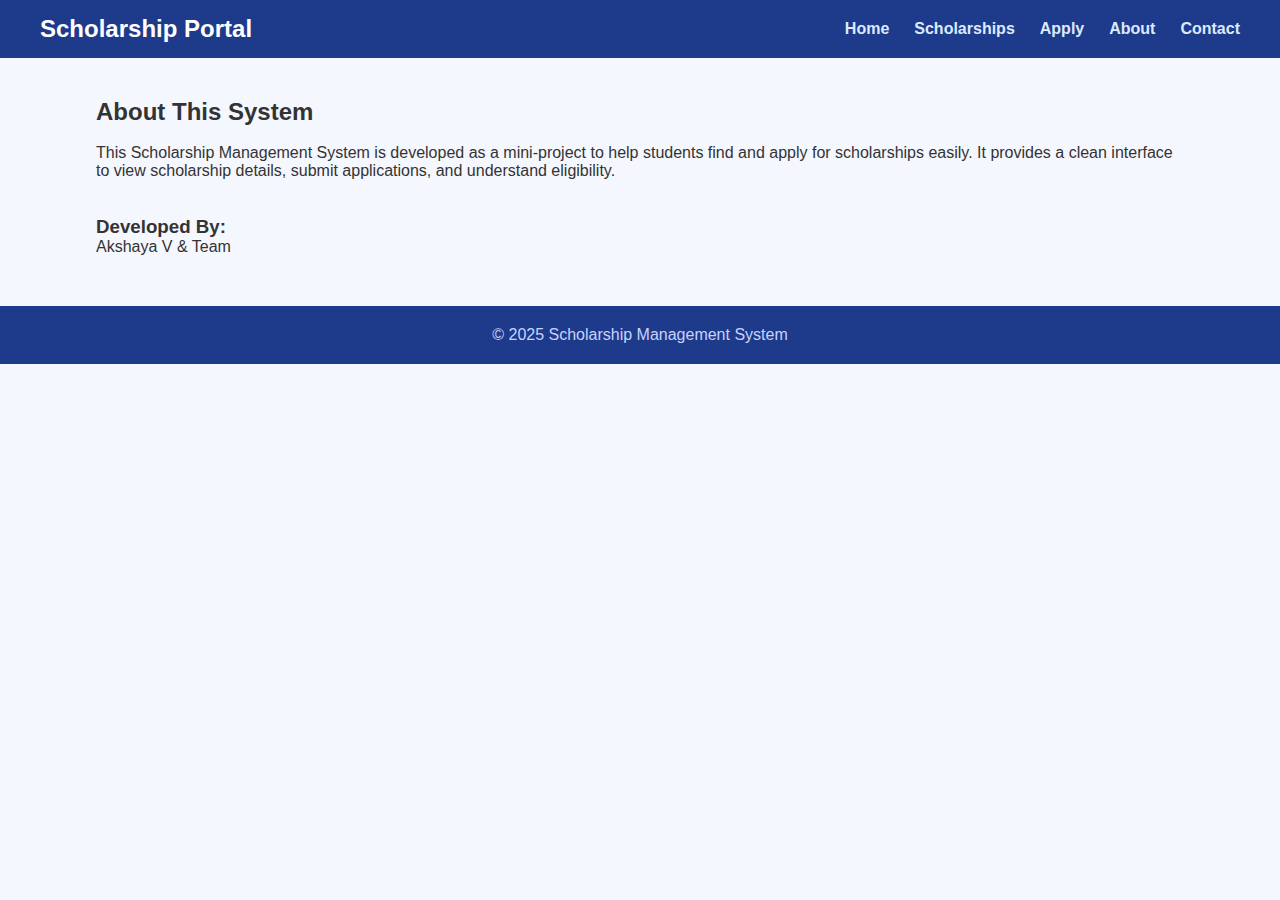
<file: about.html>
<!DOCTYPE html>
<html>
<head>
    <title>About</title>
    <link rel="stylesheet" href="style.css">
</head>

<body>

<nav>
    <h2>Scholarship Portal</h2>
    <ul>
        <li><a href="index.html">Home</a></li>
        <li><a href="scholarships.html">Scholarships</a></li>
        <li><a href="apply.html">Apply</a></li>
        <li><a href="about.html">About</a></li>
        <li><a href="contact.html">Contact</a></li>
    </ul>
</nav>

<div class="container">
    <h2>About This System</h2><br>

    <p>
        This Scholarship Management System is developed as a mini-project 
        to help students find and apply for scholarships easily.  
        It provides a clean interface to view scholarship details, 
        submit applications, and understand eligibility.
    </p>

    <br><br>
    <h3>Developed By:</h3>
    <p>Akshaya V & Team</p>
</div>

<footer>
    © 2025 Scholarship Management System
</footer>

</body>
</html>
</file>
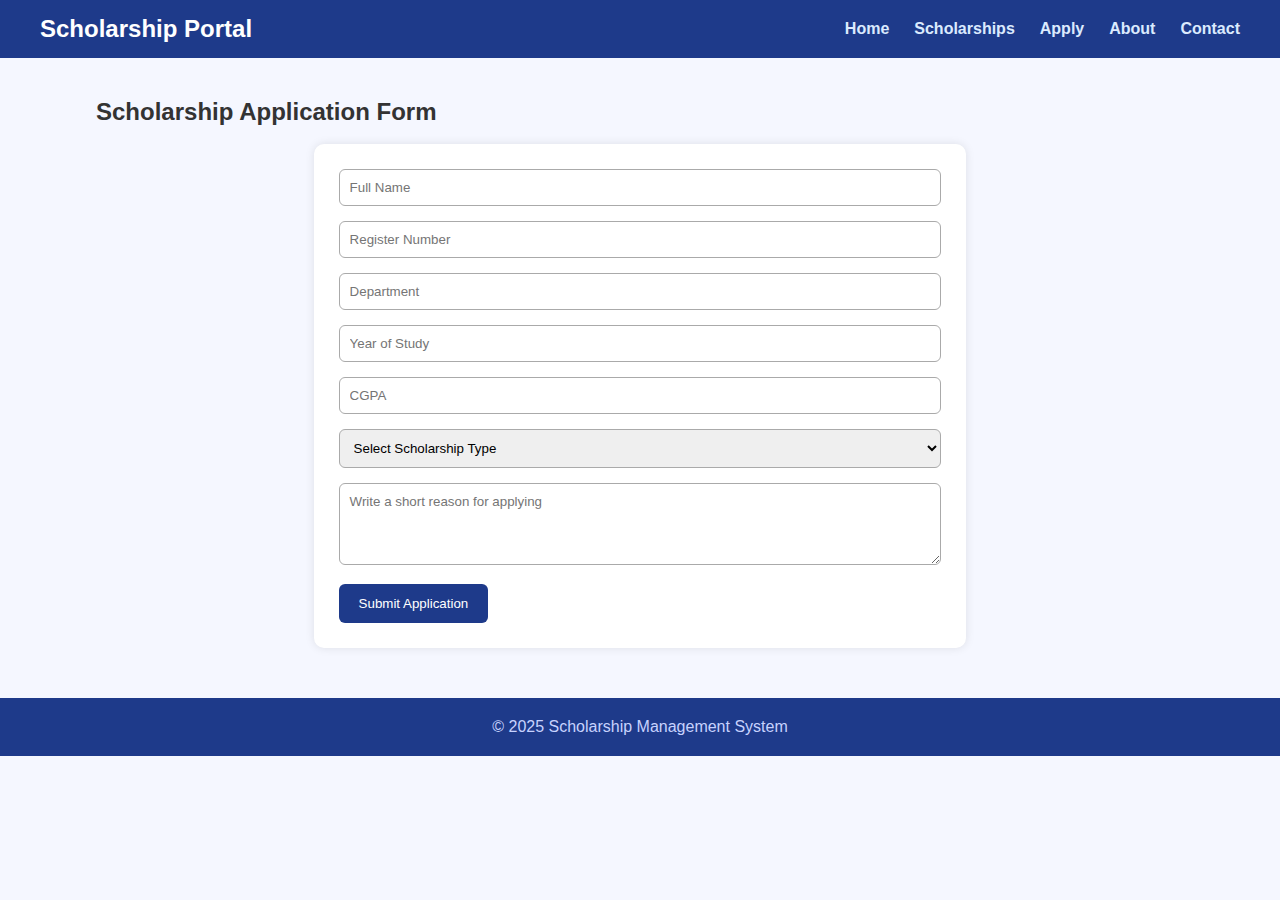
<file: apply.html>
<!DOCTYPE html>
<html>
<head>
    <title>Apply for Scholarship</title>
    <link rel="stylesheet" href="style.css">
</head>

<body>

<nav>
    <h2>Scholarship Portal</h2>
    <ul>
        <li><a href="index.html">Home</a></li>
        <li><a href="scholarships.html">Scholarships</a></li>
        <li><a href="apply.html">Apply</a></li>
        <li><a href="about.html">About</a></li>
        <li><a href="contact.html">Contact</a></li>
    </ul>
</nav>

<div class="container">
    <h2>Scholarship Application Form</h2><br>

    <form>
        <input type="text" placeholder="Full Name" required>
        <input type="text" placeholder="Register Number" required>
        <input type="text" placeholder="Department" required>
        <input type="number" placeholder="Year of Study" required>
        <input type="number" placeholder="CGPA" required>

        <select>
            <option>Select Scholarship Type</option>
            <option>Merit Scholarship</option>
            <option>Sports Scholarship</option>
            <option>Financial Aid</option>
        </select>
        
        <textarea rows="4" placeholder="Write a short reason for applying"></textarea>

        <button type="submit">Submit Application</button>
    </form>
</div>

<footer>
    © 2025 Scholarship Management System
</footer>

</body>
</html>
</file>
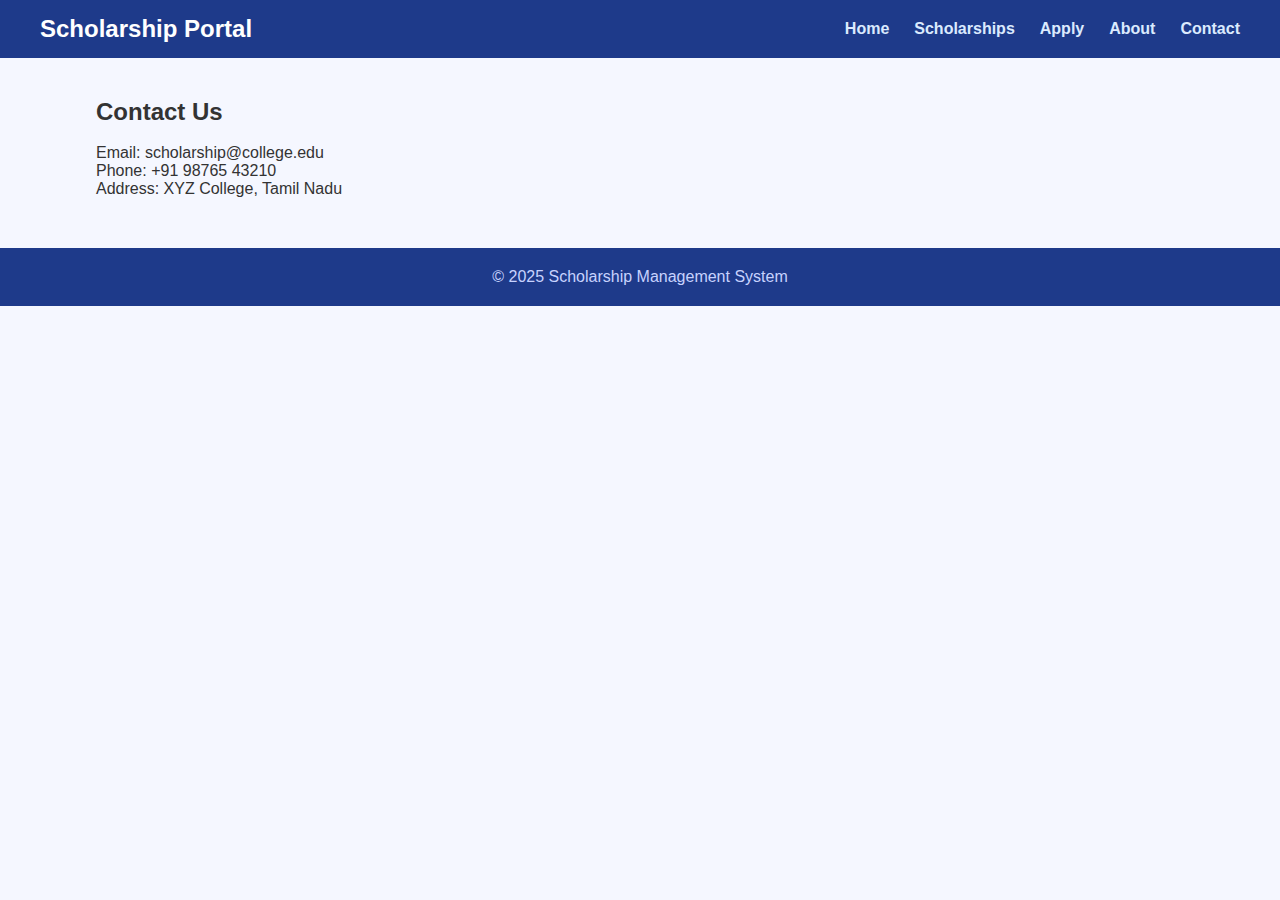
<file: contact.html>
<!DOCTYPE html>
<html>
<head>
    <title>Contact</title>
    <link rel="stylesheet" href="style.css">
</head>

<body>

<nav>
    <h2>Scholarship Portal</h2>
    <ul>
        <li><a href="index.html">Home</a></li>
        <li><a href="scholarships.html">Scholarships</a></li>
        <li><a href="apply.html">Apply</a></li>
        <li><a href="about.html">About</a></li>
        <li><a href="contact.html">Contact</a></li>
    </ul>
</nav>

<div class="container">
    <h2>Contact Us</h2><br>

    <p>Email: scholarship@college.edu</p>
    <p>Phone: +91 98765 43210</p>
    <p>Address: XYZ College, Tamil Nadu</p>

</div>

<footer>
    © 2025 Scholarship Management System
</footer>

</body>
</html>
</file>
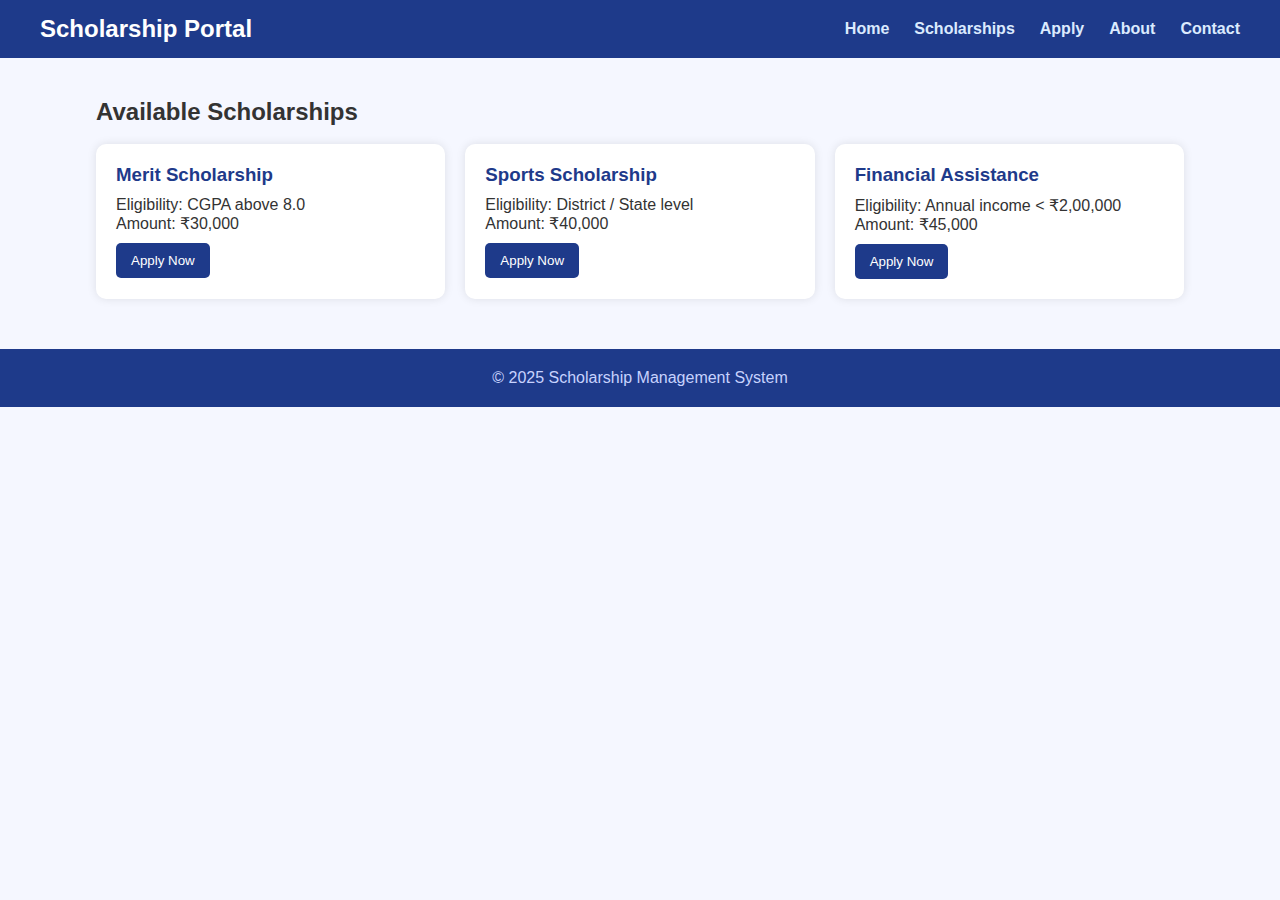
<file: scholarships.html>
<!DOCTYPE html>
<html>
<head>
    <title>Scholarships</title>
    <link rel="stylesheet" href="style.css">
</head>

<body>

<nav>
    <h2>Scholarship Portal</h2>
    <ul>
        <li><a href="index.html">Home</a></li>
        <li><a href="scholarships.html">Scholarships</a></li>
        <li><a href="apply.html">Apply</a></li>
        <li><a href="about.html">About</a></li>
        <li><a href="contact.html">Contact</a></li>
    </ul>
</nav>

<div class="container">

    <h2>Available Scholarships</h2><br>

    <div class="card-container">

        <div class="card">
            <h3>Merit Scholarship</h3>
            <p>Eligibility: CGPA above 8.0</p>
            <p>Amount: ₹30,000</p>
            <button>Apply Now</button>
        </div>

        <div class="card">
            <h3>Sports Scholarship</h3>
            <p>Eligibility: District / State level</p>
            <p>Amount: ₹40,000</p>
            <button>Apply Now</button>
        </div>

        <div class="card">
            <h3>Financial Assistance</h3>
            <p>Eligibility: Annual income < ₹2,00,000</p>
            <p>Amount: ₹45,000</p>
            <button>Apply Now</button>
        </div>

    </div>
</div>

<footer>
    © 2025 Scholarship Management System
</footer>

</body>
</html>
</file>
<file: style.css>
/* ---------- GENERAL PAGE STYLING ---------- */
* {
    margin: 0;
    padding: 0;
    box-sizing: border-box;
    font-family: Arial, sans-serif;
}

body {
    background: #f5f7ff;
    color: #333;
}

/* ---------- NAVBAR ---------- */
nav {
    background: #1e3a8a;
    padding: 15px 40px;
    display: flex;
    align-items: center;
    justify-content: space-between;
}

nav h2 {
    color: white;
}

nav ul {
    list-style: none;
    display: flex;
    gap: 25px;
}

nav ul li a {
    text-decoration: none;
    color: #dbeafe;
    font-weight: bold;
}

nav ul li a:hover {
    color: white;
}

/* ---------- BANNER ---------- */
.banner {
    background: url('images/banner.jpg') no-repeat center/cover;
    height: 350px;
    display: flex;
    justify-content: center;
    align-items: center;
    color: white;
    flex-direction: column;
    text-shadow: 1px 1px 5px black;
}

.banner h1 {
    font-size: 42px;
}

.banner p {
    font-size: 18px;
    margin-top: 10px;
}

/* ---------- CONTAINER ---------- */
.container {
    width: 85%;
    margin: 40px auto;
}

/* ---------- CARDS ---------- */
.card-container {
    display: grid;
    grid-template-columns: repeat(auto-fit, minmax(280px, 1fr));
    gap: 20px;
}

.card {
    background: white;
    border-radius: 10px;
    padding: 20px;
    box-shadow: 0 0 10px rgba(0,0,0,0.1);
}

.card h3 {
    color: #1e3a8a;
    margin-bottom: 10px;
}

.card button {
    background: #1e3a8a;
    color: white;
    padding: 10px 15px;
    border: none;
    margin-top: 10px;
    border-radius: 5px;
    cursor: pointer;
}

.card button:hover {
    background: #3b82f6;
}

/* ---------- FORM ---------- */
form {
    background: white;
    padding: 25px;
    border-radius: 10px;
    width: 60%;
    margin: auto;
    box-shadow: 0 0 10px rgba(0,0,0,0.1);
}

form input, form select, textarea {
    width: 100%;
    padding: 10px;
    margin-bottom: 15px;
    border: 1px solid #aaa;
    border-radius: 6px;
}

form button {
    background: #1e3a8a;
    color: white;
    padding: 12px 20px;
    border: none;
    border-radius: 6px;
    cursor: pointer;
}

form button:hover {
    background: #3b82f6;
}

/* ---------- FOOTER ---------- */
footer {
    background: #1e3a8a;
    color: #c7d2fe;
    text-align: center;
    padding: 20px;
    margin-top: 50px;
}
</file>
